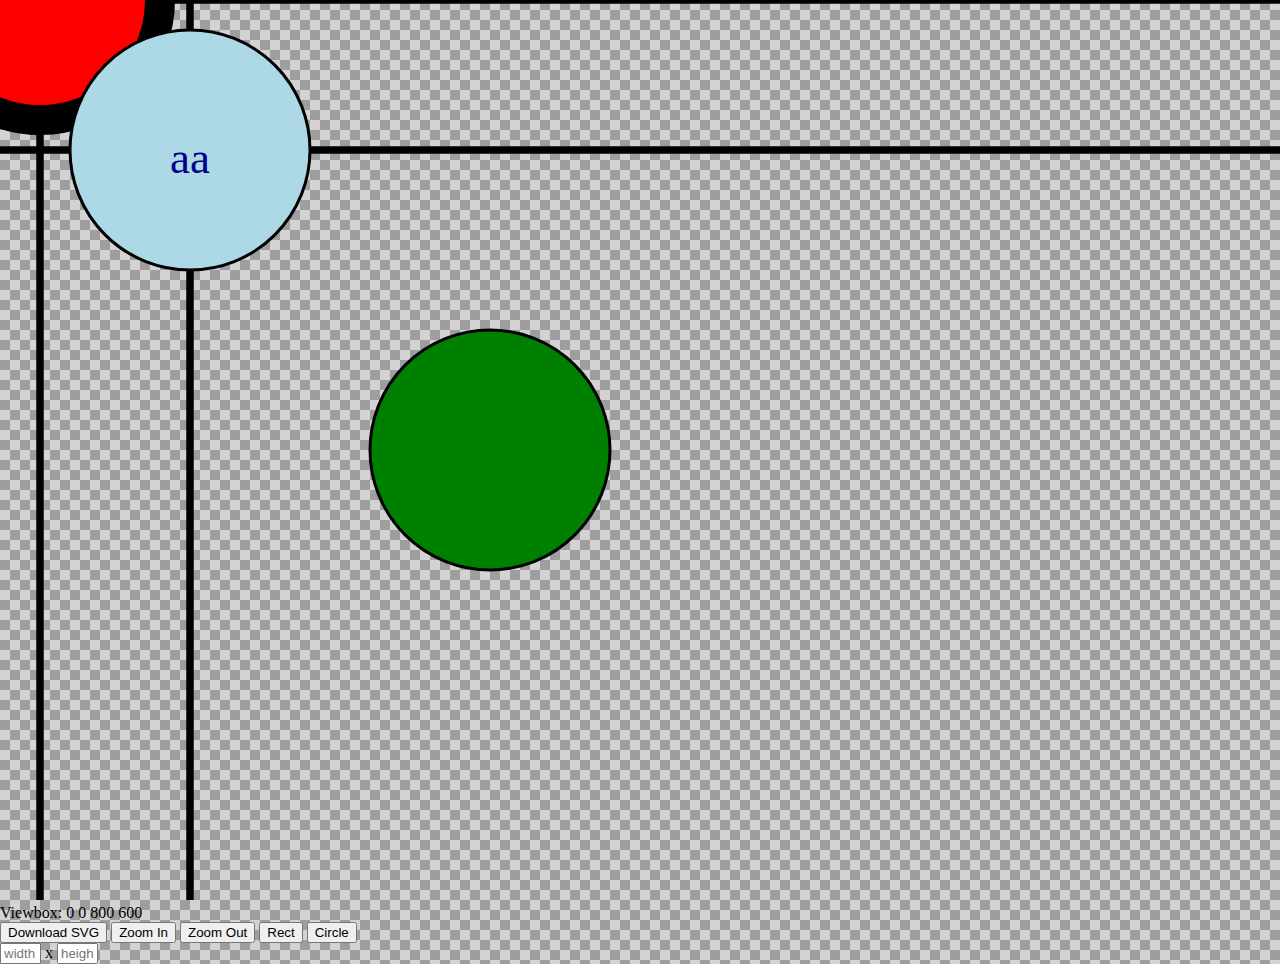
<file: index.htm>
<!DOCTYPE html>
<html lang="en">
<head>
  <meta charset="UTF-8">
  <meta name="viewport" content="width=device-width, initial-scale=1.0">
  <title>SVG</title>
  <link rel="stylesheet" href="style.css">
</head>
<body>

  <svg id="editorMain" width="100vw" height="100vh" xmlns="http://www.w3.org/2000/svg" viewBox="0 0 800 600">
    <g id="grid">
      <line x1="-1000" y1="0" x2="1000" y2="0" stroke="black" stroke-width="5"/>
      <line x1="0" y1="-1000" x2="0" y2="1000" stroke="black" stroke-width="5"/>
      <line x1="-1000" y1="100" x2="1000" y2="100" stroke="black" stroke-width="5"/>
      <line x1="100" y1="-1000" x2="100" y2="1000" stroke="black" stroke-width="5"/>
    </g>
    <g id="general">
      <circle id="c1" cx="0" cy="0" r="80" stroke="black" stroke-width="20" fill="red"/>
      <circle id="c2" cx="100" cy="100" r="80" stroke="black" stroke-width="2" fill="lightblue"/>
      <circle id="target" cx="300" cy="300" r="80" stroke="black" stroke-width="2" fill="green"/>
      <text x="100" y="115" font-size="30" text-anchor="middle" fill="darkblue">aa</text>
    </g>
  </svg>
  
  <div id="editorViewbox">
    Viewbox: <span id="viewboxValues">0 0 800 600</span>
  </div>
  <div id="editorGrid">
    <!--   
      <svg id="editorGrid" xmlns="http://www.w3.org/2000/svg" title="double click to edit">
        <line x1="0" y1="50%" x2="100%" y2="50%" stroke="gray" stroke-width="1" />
        <line x1="50%" y1="0" x2="50%" y2="100%" stroke="gray" stroke-width="1" />
      </svg> -->
  </div>

  <button id="saveBtn" title="Download SVG">Download SVG</button>
  <button id="zoomInBtn">Zoom In</button>
  <button id="zoomOutBtn">Zoom Out</button>
  <button id="rectBtn">Rect</button>
  <button id="circleBtn">Circle</button>

  <div id="svgSize">
    <input type="text" id="width" placeholder="width" style="width: 33px;" /> x <input type="text" id="height" placeholder="height" style="width: 33px;" />
  </div>
  <script src="helpers.js" defer></script>
  <script src="app.js" defer></script>
</body>
</html>
</file>
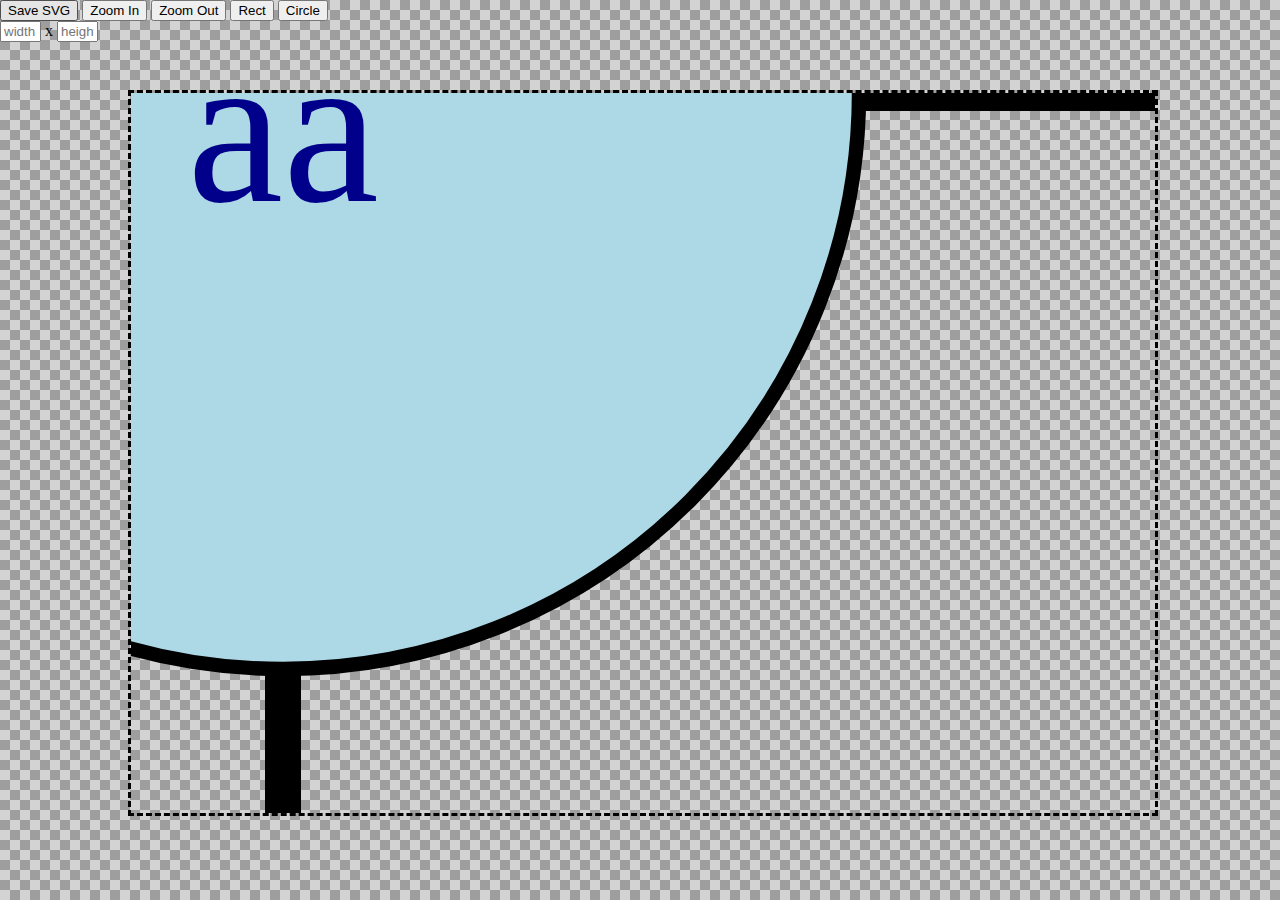
<file: app.htm>
<!DOCTYPE html>
<html lang="en">
<head>
  <meta charset="UTF-8">
  <meta name="viewport" content="width=device-width, initial-scale=1.0">
  <title>SVG</title>
  <link rel="stylesheet" href="style.css">
</head>
<body>
  
  <svg id="main" width="80vw" height="80vh" xmlns="http://www.w3.org/2000/svg" viewBox="100 100 100 100">
    <g id="grid">
      <line x1="-1000" y1="0" x2="1000" y2="0" stroke="black" stroke-width="5"/>
      <line x1="0" y1="-1000" x2="0" y2="1000" stroke="black" stroke-width="5"/>
      <line x1="-1000" y1="100" x2="1000" y2="100" stroke="black" stroke-width="5"/>
      <line x1="100" y1="-1000" x2="100" y2="1000" stroke="black" stroke-width="5"/>
    </g>
    <g id="general">
      <circle id="c1" cx="0" cy="0" r="80" stroke="black" stroke-width="20" fill="red"/>
      <circle id="c2" cx="100" cy="100" r="80" stroke="black" stroke-width="2" fill="lightblue"/>
      <circle id="target" cx="300" cy="300" r="80" stroke="black" stroke-width="2" fill="green"/>
      <text x="100" y="115" font-size="30" text-anchor="middle" fill="darkblue">aa</text>
    </g>
  </svg>
  <button id="saveBtn">Save SVG</button>
  <button id="zoomInBtn">Zoom In</button>
  <button id="zoomOutBtn">Zoom Out</button>
  <button id="rectBtn">Rect</button>
  <button id="circleBtn">Circle</button>

  <div id="svgSize">
    <input type="text" id="width" placeholder="width" style="width: 33px;" /> x <input type="text" id="height" placeholder="height" style="width: 33px;" />
  </div>
  <script src="helpers.js" defer></script>
  <script src="app.js" defer></script>
</body>
</html>
</file>
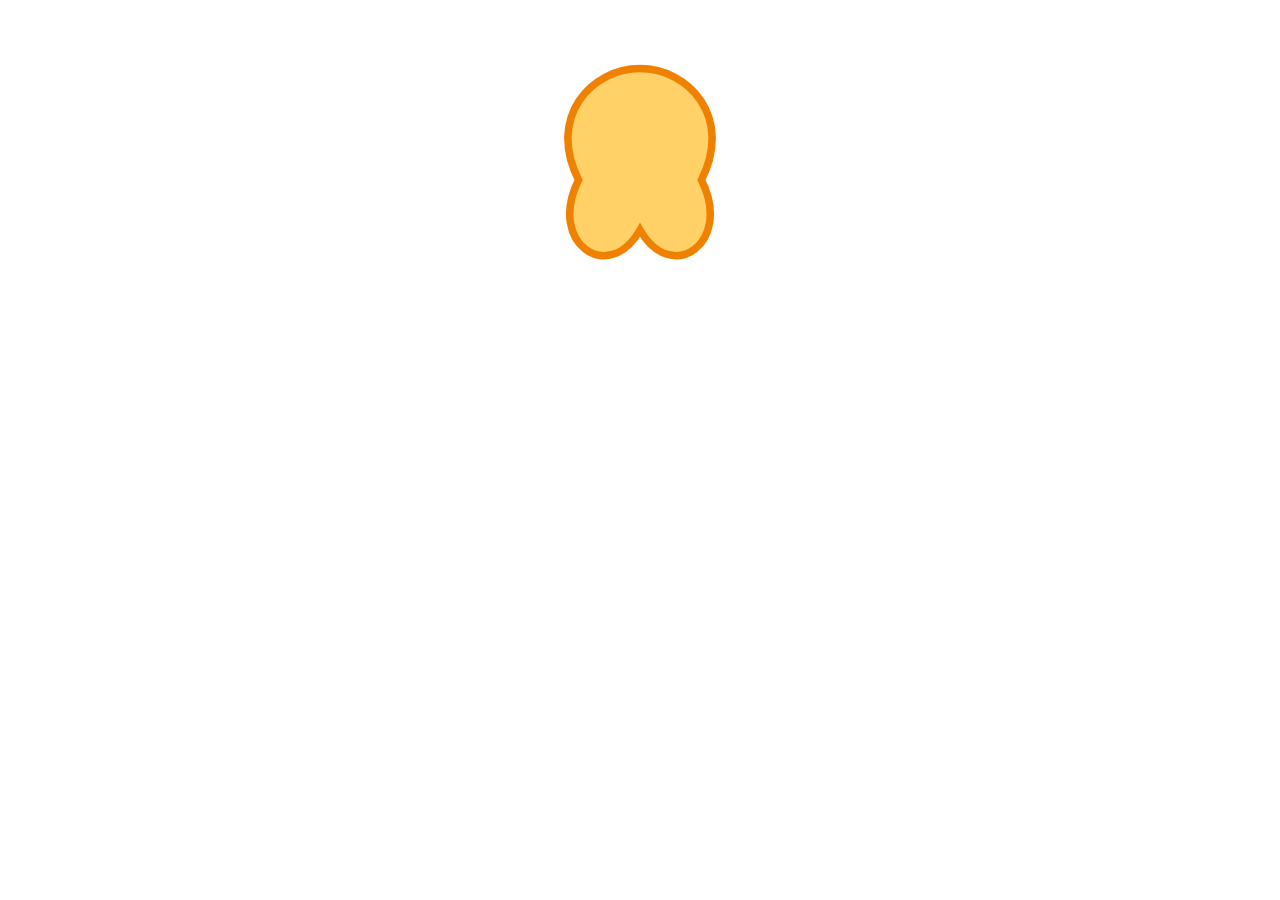
<file: animation/morphing.htm>
<!doctype html>
<html>
<head>
<meta charset="utf-8" />
<title>SVG Morph Example</title>
<style>
  svg { width: 300px; height: 300px; display:block; margin: 30px auto; }
  path { fill: #ffd166; stroke: #f08000; stroke-width: 3; }
</style>
</head>
<body>
<svg viewBox="0 0 120 120" aria-label="Morph shape">
  <path id="morph" d="M60 20 C75 20, 95 35, 80 60 C95 85, 75 100, 60 80 C45 100, 25 85, 40 60 C25 35, 45 20, 60 20 z">
    <animate attributeName="d"
      dur="3s"
      repeatCount="indefinite"
      values="
        M60 20 C75 20, 95 35, 80 60 C95 85, 75 100, 60 80 C45 100, 25 85, 40 60 C25 35, 45 20, 60 20 z;
        M60 10 C85 10, 100 35, 90 60 C100 85, 70 105, 60 80 C50 105, 20 85, 30 60 C20 35, 35 10, 60 10 z;
        M60 20 C75 20, 95 35, 80 60 C95 85, 75 100, 60 80 C45 100, 25 85, 40 60 C25 35, 45 20, 60 20 z
      " />
  </path>
</svg>
</body>
</html>
</file>
<file: style.css>
body {
  margin: 0;
  background-color: lightgray;
  background-image: url("data:image/svg+xml,%3Csvg xmlns='http://www.w3.org/2000/svg' width='20' height='20'%3E%3Crect x='0' y='0' width='10' height='10' fill='black' fill-opacity='.25' /%3E%3Crect x='10' y='10' width='10' height='10' fill='black' fill-opacity='.25' /%3E%3C/svg%3E");
}

#main {
  position: absolute;
  top: 10vh;
  left: 10vw;
  border: 3px dashed black;
}
</file>
